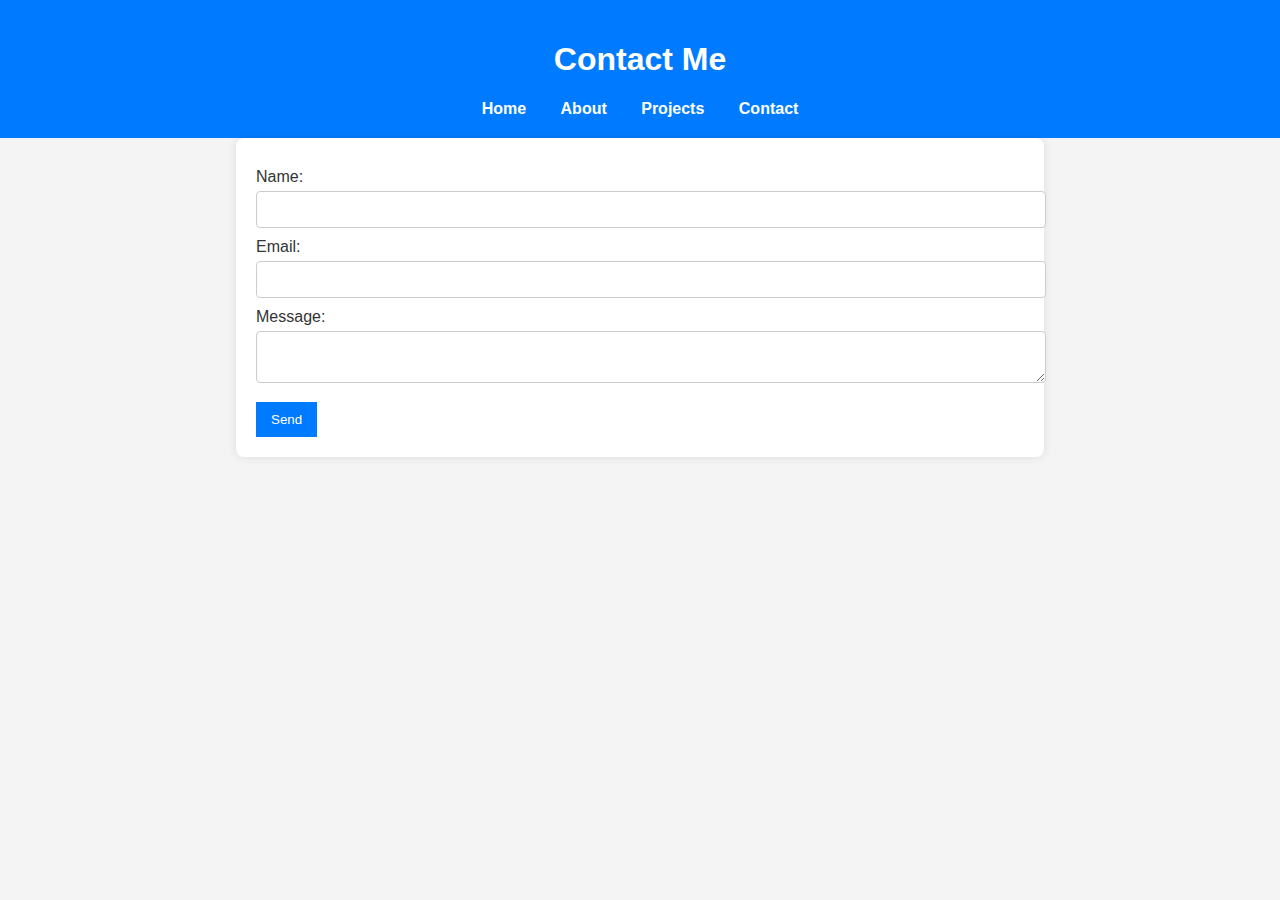
<file: contact.html>
<!DOCTYPE html>
<html lang="en">
<head>
    <meta charset="UTF-8">
    <title>Contact Me</title>
    <link rel="stylesheet" href="css/style.css">
</head>
<body>
    <header>
        <h1>Contact Me</h1>
        <nav>
            <a href="index.html">Home</a>
            <a href="about.html">About</a>
            <a href="projects.html">Projects</a>
            <a href="contact.html">Contact</a>
        </nav>
    </header>

    <section>
        <form id="contactForm">
            <label for="name">Name:</label>
            <input type="text" id="name" required>

            <label for="email">Email:</label>
            <input type="email" id="email" required>

            <label for="message">Message:</label>
            <textarea id="message" required></textarea>

            <button type="submit">Send</button>
        </form>
    </section>

    <script src="js/script.js"></script>
</body>
</html>
</file>
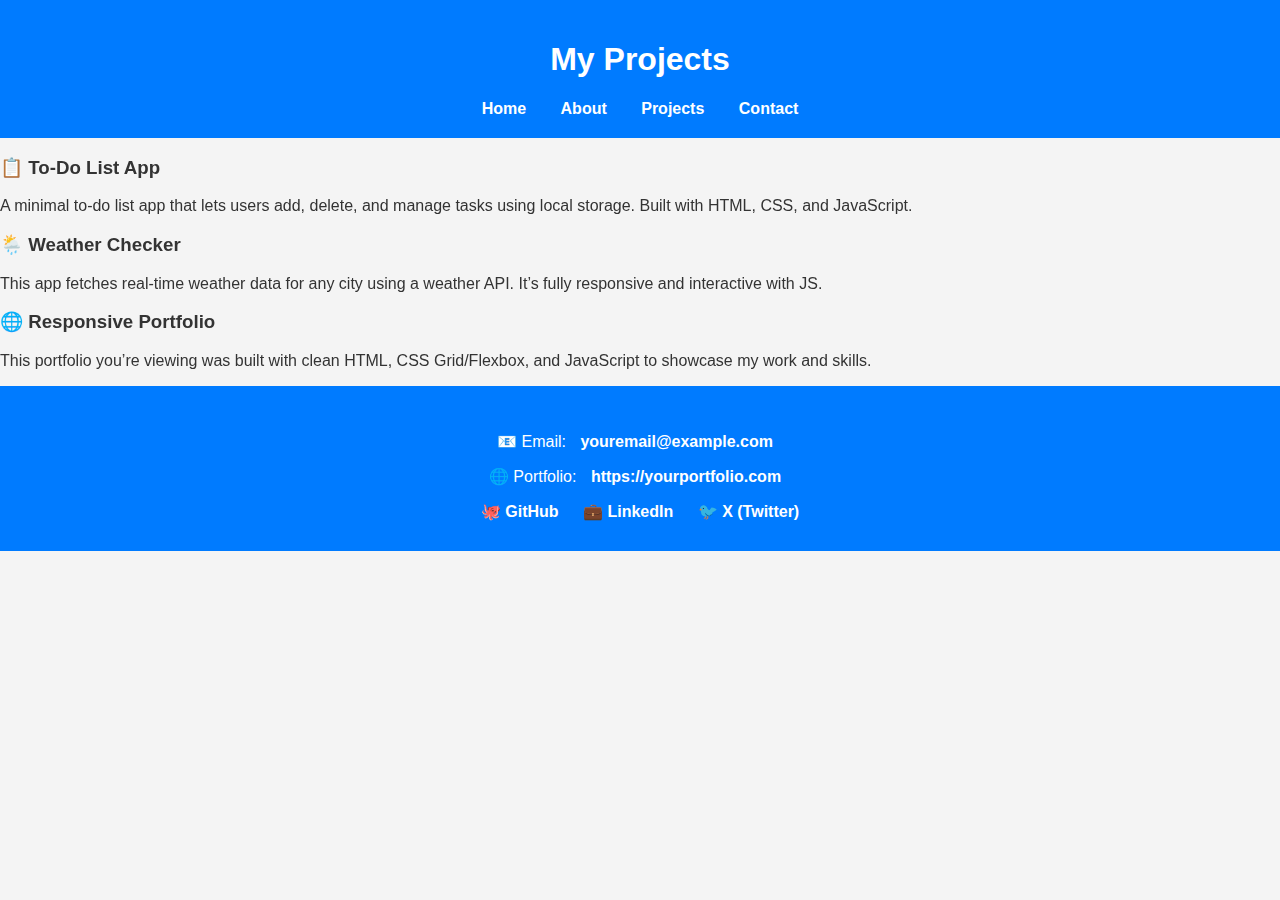
<file: projects.html>
<!DOCTYPE html>
<html lang="en">
<head>
    <meta charset="UTF-8">
    <meta name="viewport" content="width=device-width, initial-scale=1.0">
    <title>My Projects</title>
    <link rel="stylesheet" href="css/style.css">
    <link href="https://unpkg.com/aos@2.3.1/dist/aos.css" rel="stylesheet">
</head>
<body>
    <header>
        <h1>My Projects</h1>
        <nav>
            <a href="index.html">Home</a>
            <a href="about.html">About</a>
            <a href="projects.html">Projects</a>
            <a href="contact.html">Contact</a>
        </nav>
    </header>

    <section class="projects-section">
        <div class="project-card" data-aos="fade-up">
            <h3>📋 To-Do List App</h3>
            <p>A minimal to-do list app that lets users add, delete, and manage tasks using local storage. Built with HTML, CSS, and JavaScript.</p>
        </div>

        <div class="project-card" data-aos="fade-up" data-aos-delay="100">
            <h3>🌦️ Weather Checker</h3>
            <p>This app fetches real-time weather data for any city using a weather API. It’s fully responsive and interactive with JS.</p>
        </div>

        <div class="project-card" data-aos="fade-up" data-aos-delay="200">
            <h3>🌐 Responsive Portfolio</h3>
            <p>This portfolio you’re viewing was built with clean HTML, CSS Grid/Flexbox, and JavaScript to showcase my work and skills.</p>
        </div>
    </section>

    <!-- Footer -->
    <footer class="site-footer">
        <p>📧 Email: <a href="mailto:talk2respress@gmail.com">youremail@example.com</a></p>
        <p>🌐 Portfolio: <a href="https://abidemiadewale.com" target="_blank">https://yourportfolio.com</a></p>
        <div class="social-links">
            <a href="https://github.com/AAbide" target="_blank">🐙 GitHub</a>
            <a href="https://linkedin.com/in/Abidemi Adewale" target="_blank">💼 LinkedIn</a>
            <a href="https://x.com/Treasureab1" target="_blank">🐦 X (Twitter)</a>
        </div>
    </footer>

    <!-- AOS Script -->
    <script src="https://unpkg.com/aos@2.3.1/dist/aos.js"></script>
    <script>
        AOS.init();
    </script>
</body>
</html>
</file>
<file: css/style.css>
body {
    font-family: Arial, sans-serif;
    margin: 0;
    padding: 0;
    background-color: #f4f4f4;
    color: #333;
}

header {
    background-color: #007bff;
    color: white;
    padding: 20px;
    text-align: center;
}

nav a {
    margin: 0 15px;
    color: white;
    text-decoration: none;
    font-weight: bold;
}

nav a:hover {
    text-decoration: underline;
}

.hero {
    text-align: center;
    margin: 40px 0;
}

.profile-img {
    width: 25vh;
    border-radius: 50%;
    border: 4px solid #007bff;
    margin-bottom: 20px;
}

form {
    width: 60%;
    margin: 0 auto;
    background: white;
    padding: 20px;
    border-radius: 8px;
    box-shadow: 0 0 10px rgba(0,0,0,0.1);
}

form label {
    display: block;
    margin-top: 10px;
}

form input, form textarea {
    width: 100%;
    padding: 10px;
    margin-top: 5px;
    border: 1px solid #ccc;
    border-radius: 4px;
}

form button {
    margin-top: 15px;
    background-color: #007bff;
    color: white;
    border: none;
    padding: 10px 15px;
    cursor: pointer;
}

form button:hover {
    background-color: #0056b3;
}
.skills-section {
    padding: 50px 20px;
    text-align: center;
    background-color: #f4f4f4;
}

.skills-section h2 {
    color: #007bff;
    margin-bottom: 30px;
    font-size: 28px;
}

.skills-grid {
    display: flex;
    flex-wrap: wrap;
    justify-content: center;
    gap: 30px;
}

.skill-card {
    background-color: white;
    border: 2px solid #e0e0e0;
    border-radius: 10px;
    padding: 20px;
    width: 150px;
    box-shadow: 0 4px 12px rgba(0,0,0,0.1);
    transition: transform 0.3s ease;
}

.skill-card:hover {
    transform: translateY(-5px);
}

.skill-card img {
    width: 60px;
    height: 60px;
    margin-bottom: 10px;
}

.skill-card p {
    font-size: 16px;
    font-weight: bold;
    color: #333;
}

.download-btn {
    display: inline-block;
    margin-top: 20px;
    background-color: #007bff;
    color: white;
    padding: 10px 15px;
    text-decoration: none;
    border-radius: 5px;
    transition: background 0.3s;
}

.download-btn:hover {
    background-color: #0056b3;
}
[data-aos="zoom-in"] {
    transform: scale(0.03); /* start smaller */
    transition: transform 0.6s ease-in-out;
}

[data-aos="zoom-in"].aos-animate {
    transform: scale(1); /* zoom to normal size */
}
.site-footer {
    text-align: center;
    padding: 30px 10px;
    background-color: #007bff;
    color: white;
    font-size: 16px;
}

.site-footer a {
    color: #fff;
    margin: 0 10px;
    text-decoration: none;
    font-weight: bold;
}

.site-footer a:hover {
    text-decoration: underline;
}
</file>
